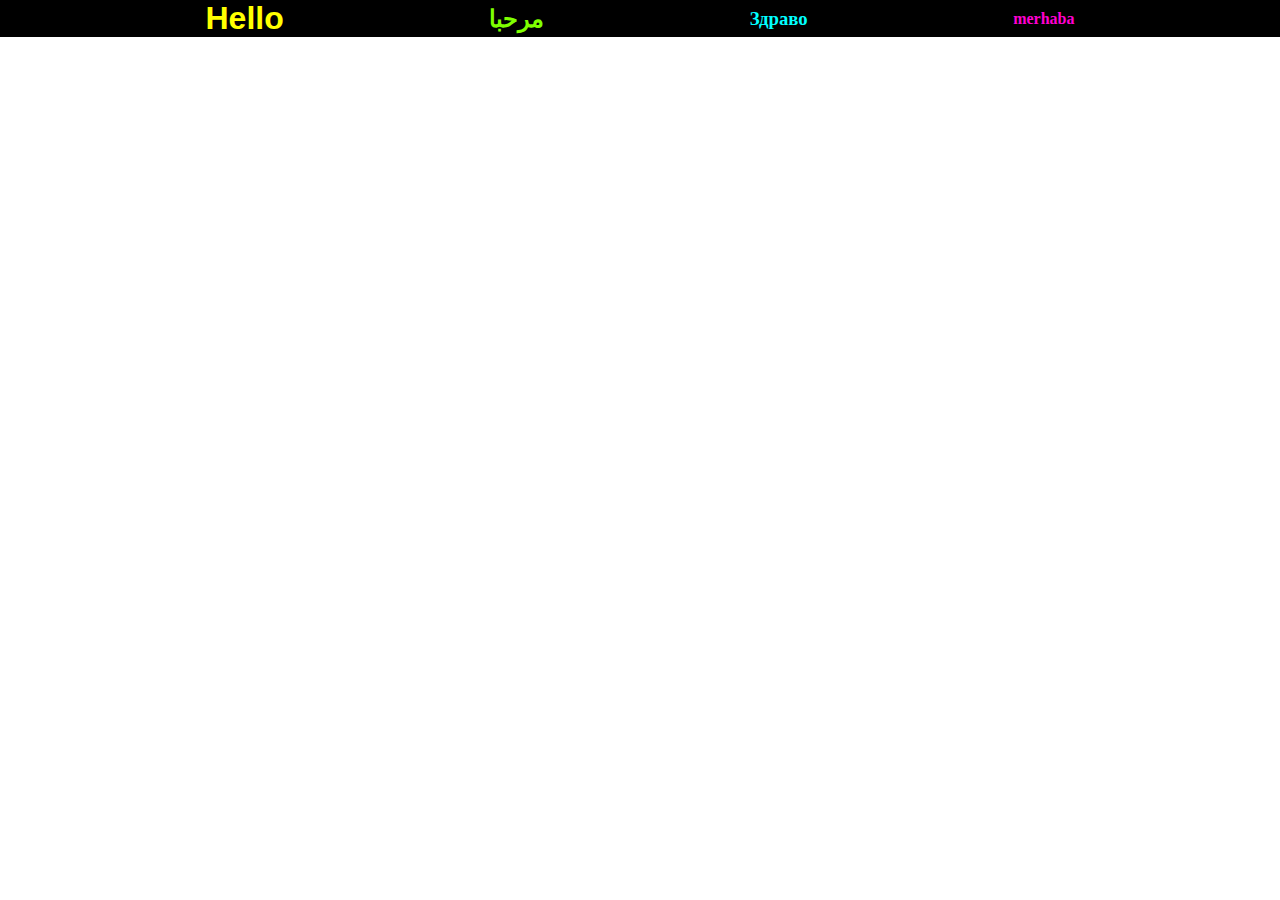
<file: CSS_Assignments/headers/index.html>
<!DOCTYPE html>
<html lang="en">
<head>
    <meta charset="UTF-8">
    <meta http-equiv="X-UA-Compatible" content="IE=edge">
    <meta name="viewport" content="width=device-width, initial-scale=1.0">
    <title>headings</title>
    <link rel="stylesheet" href="./style.css">
</head>
<body>
    <div id="headings">
        <h1>Hello</h1>
        <h2>مرحبا</h2>
        <h3>Здраво</h3>
        <h4>merhaba</h4>

    </div>

</body>
</html>
</file>
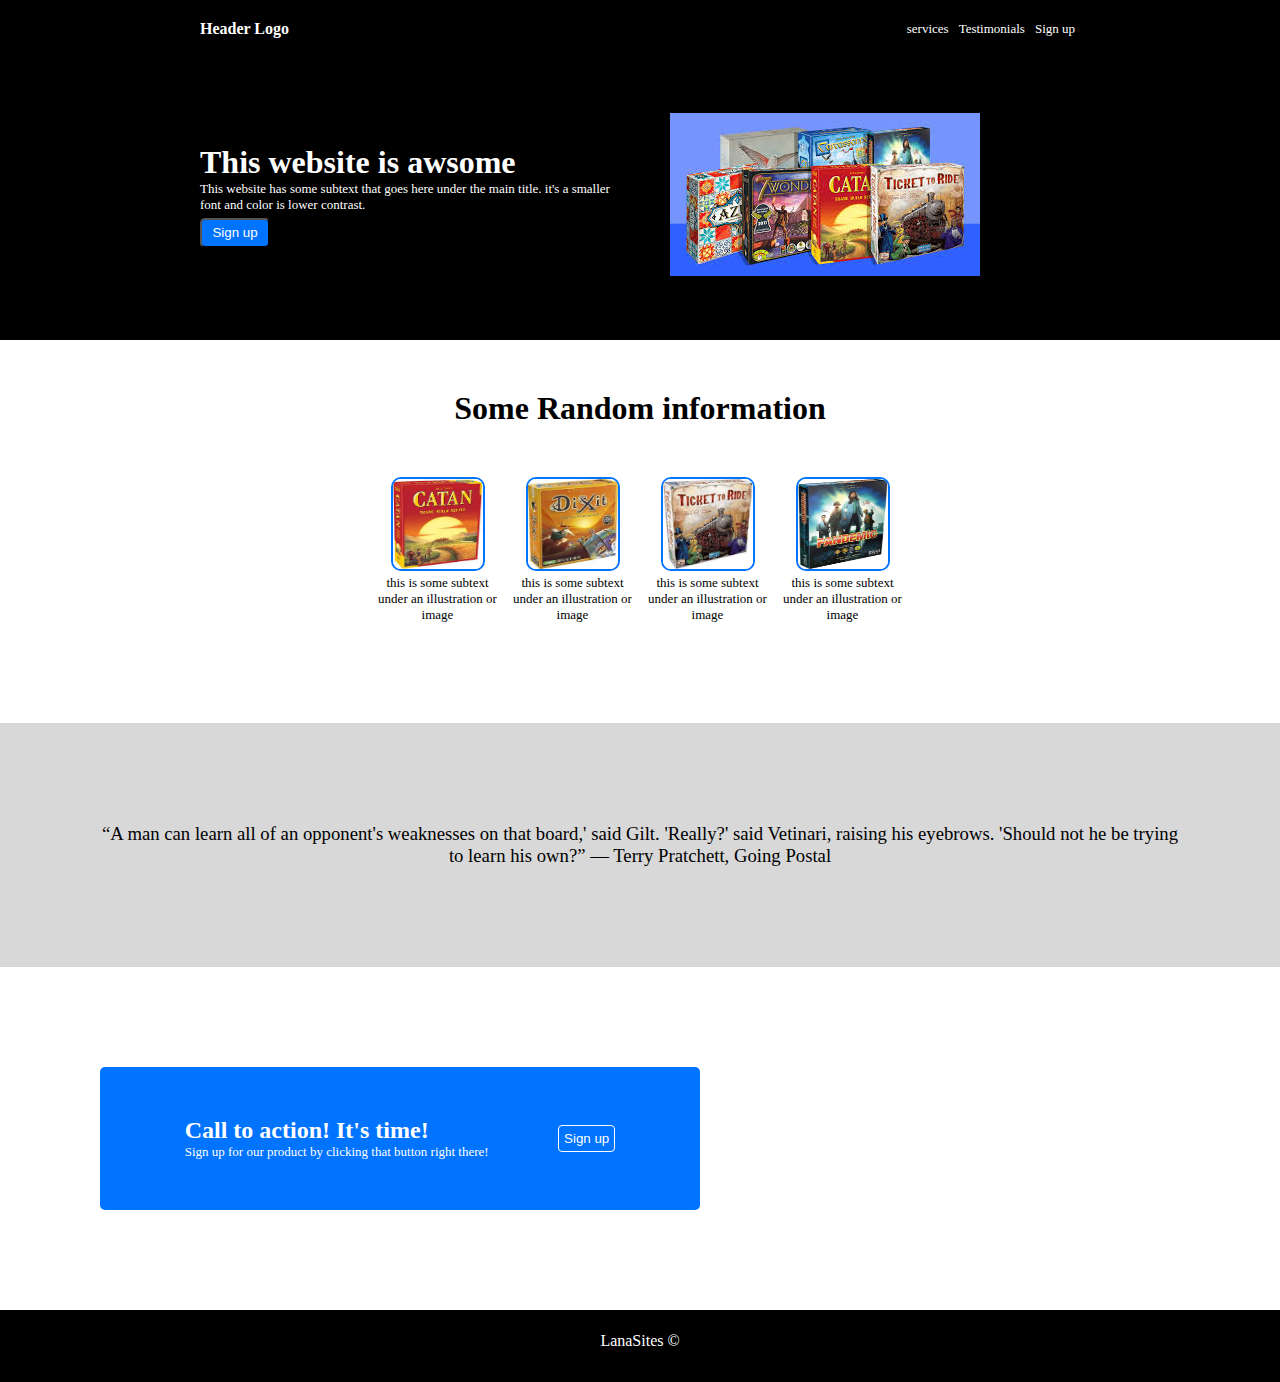
<file: CSS_Assignments/website_css_project/index.html>
<!DOCTYPE html>
<html lang="en">
<head>
    <meta charset="UTF-8">
    <meta http-equiv="X-UA-Compatible" content="IE=edge">
    <meta name="viewport" content="width=device-width, initial-scale=1.0">
    <title>example website</title>
    <link rel="stylesheet" href="./style/style.css">
</head>
<body>
    <main>
        <header>
            <nav>
                <h4>Header Logo</h4>
                <ul  class="smallTxt">
                    <li><a href="#services">services</a></li>
                    <li><a href="#testimonials">Testimonials</a></li>
                    <li><a href="#signup">Sign up</a></li>
                </ul>
            </nav>
            <div id="subHeader">
                <div id="info">
                    <h1>This website is awsome</h1>
                    <p class="smallTxt">This website has some subtext that goes here under the main title. it's a smaller font and color is lower contrast.</p>
                    <button> Sign up</button>
                </div>
                <div id="image">
                    <img src="./images/boardgames.jpg" alt="boardgames image">
                    <!-- <p>image place holder</p> -->
                </div>
            </div>
        </header>
        <div id="services">
            <h1>Some Random information</h1>
            <section>
                <div>
                    <img src="./images/catan.jpg" alt="catan boardgame">
                    <p class="smallTxt">this is some subtext under an illustration or image</p>
                </div>
                <div>
                    <img src="./images/dixit.jpg" alt="dixit game">
                    <p class="smallTxt">this is some subtext under an illustration or image</p>
                </div>
                <div>
                    <img src="./images/ticketToRide.jpg" alt="ticket to ride boardgame">
                    <p class="smallTxt">this is some subtext under an illustration or image</p>
                </div>
                <div>
                    <img src="./images/pandemic.jpg" alt="pandemic boardgame">
                    <p class="smallTxt">this is some subtext under an illustration or image</p>
                </div>

            </section>

        </div>
        <div id="testimonials">
            <h3>“A man can learn all of an opponent's weaknesses on that board,' said Gilt.
                'Really?' said Vetinari, raising his eyebrows. 'Should not he be trying to learn his own?”
                <span>― Terry Pratchett, Going Postal</span></h3>
        </div>
        <div id="signup">
            <section>
                <div>
                    <h2>Call to action! It's time!</h2>
                    <p class="smallTxt">
                        Sign up for our product by clicking that button right there!
                    </p>
                </div>
                <button>Sign up</button>

           

            </section>


        </div>
        <footer>
            <p>LanaSites <span>&copy;</span></p>
        </footer>


    </main>
</body>
</html>
</file>
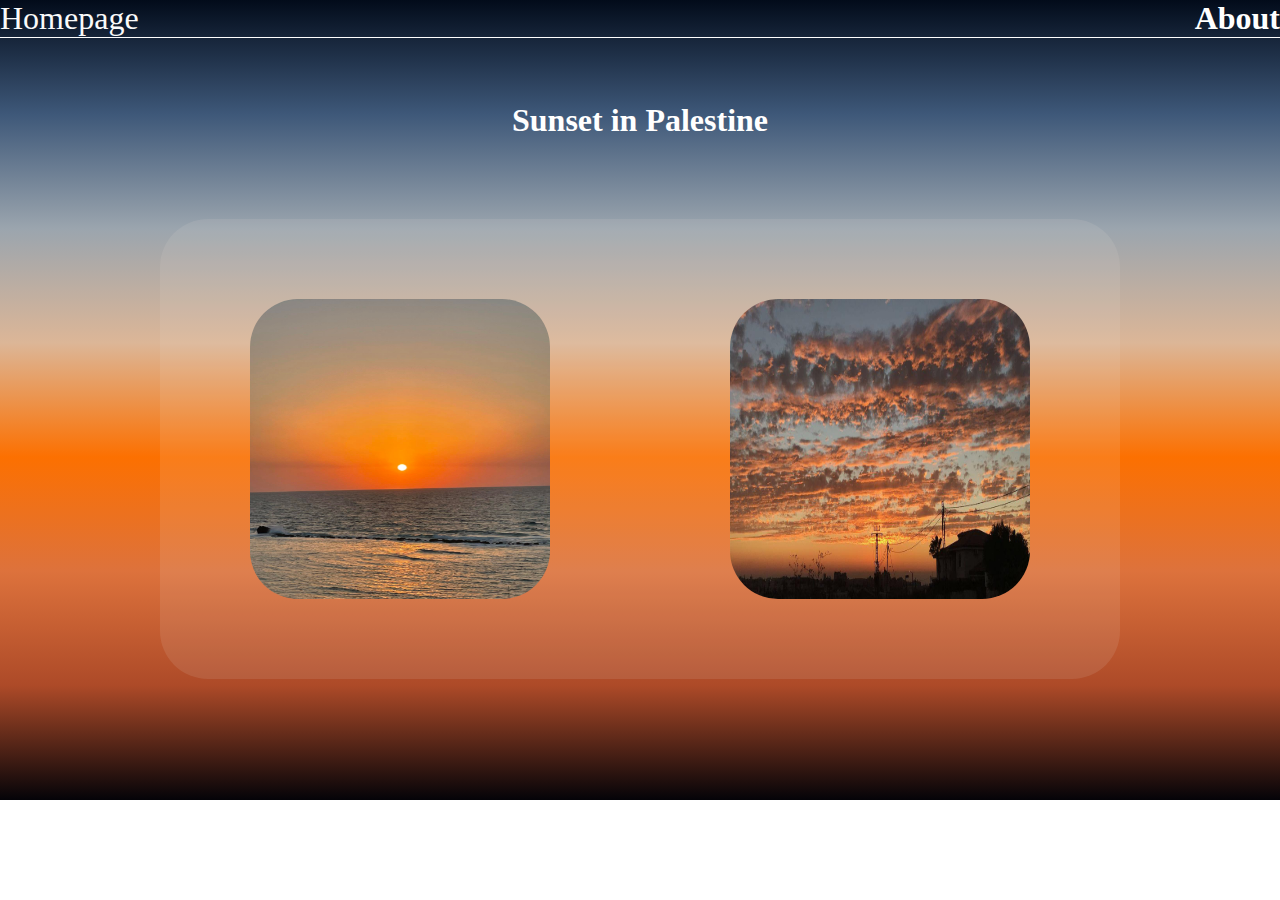
<file: HTML_Assignments/links-and-images/index.html>
<!DOCTYPE html>
<html lang="en">
<head>
    <meta charset="UTF-8">
    <meta http-equiv="X-UA-Compatible" content="IE=edge">
    <meta name="viewport" content="width=device-width, initial-scale=1.0">
    <title>Links & Images</title>
    <link rel="stylesheet" href="styling/style.css">
</head>
<body>
    
    <header>
        <div id="subHeader">
        <h1 style="color:rgb(250, 250, 250); font-family:cursive; font-weight: lighter;">Homepage</h1>
        <h1><a hidden href=”https://theuselessweb.com/”>click me</a>
            <a style="text-decoration:none;color:white" href="./pages/about.html">About</a>
        </h1>
        </div>
        <div id="title">
            <h1>Sunset in Palestine</h1>  
        </div>
        <div id="images">
            
            <img src="./images/sunst.jpg" alt="sunset" width="300rem" height="300rem">
            <img src="./images/first-img.jpg" alt="sunset in palestine" width="300rem" height="300rem">
        </div>
    </header>

</body>
</html>
</file>
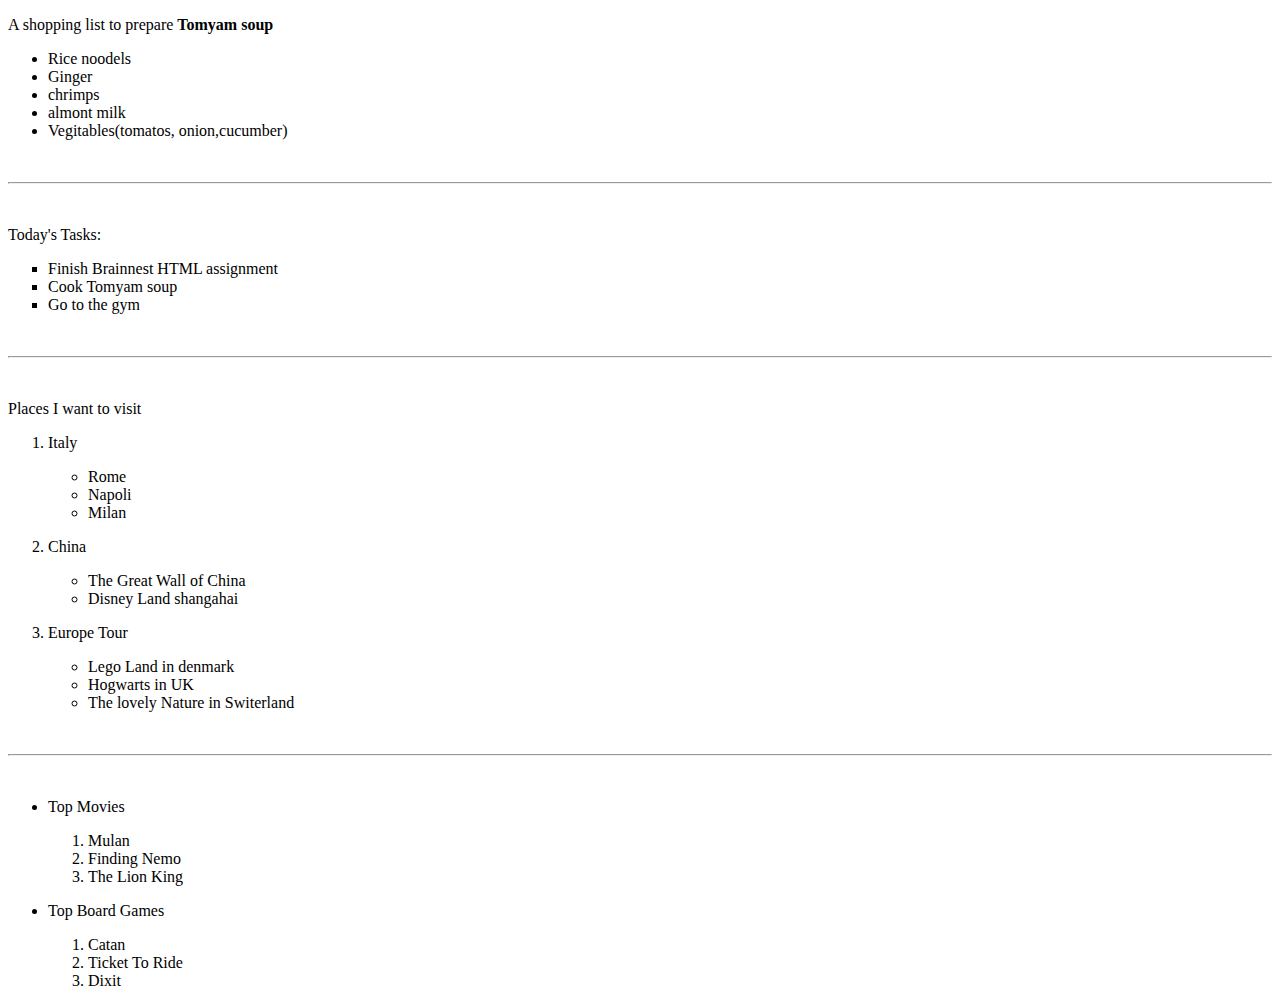
<file: HTML_Assignments/Lists/index.html>
<!DOCTYPE html>
<html lang="en">
<head>
    <meta charset="UTF-8">
    <meta http-equiv="X-UA-Compatible" content="IE=edge">
    <meta name="viewport" content="width=device-width, initial-scale=1.0">
    <title>Lists</title>
</head>
<body>
    <!--a. An unordered shopping list of your favorite foods
        b. An ordered list of todo’s you need to get done today
        c. An unordered list inside of an ordered list, of places you’d like to visit someday
        d. An ordered list inside of an unordered list, of your all time top 5 favorite video
        games or movies-->
        <div id="shoppingList">
            <p>A shopping list to prepare <strong>Tomyam soup</strong></p>
            <ul>
                <li>Rice noodels</li>
                <li>Ginger</li>
                <li>chrimps</li>
                <li>almont milk</li>
                <li>Vegitables(tomatos, onion,cucumber)</li>
            </ul>

        </div>
<br><hr><br>
        <div id="toDoList">
            <p>Today's Tasks:</p>
            <ol style="list-style-type:square">
                <li>Finish Brainnest HTML assignment</li>
                <li>Cook Tomyam soup</li>
                <li>Go to the gym</li>
            </ol>
        </div>
        <br><hr><br>

        <div id="PlacesToVisit">
            <p>Places I want to visit</p>
            <ol>
                <li><p>Italy</p>
                    <ul>
                        <li>Rome</li>
                        <li>Napoli</li>
                        <li>Milan</li>
                    </ul>
                </li>
                <li><p>China</p>
                    <ul>
                        <li>The Great Wall of China</li>
                        <li>Disney Land shangahai</li>
                    </ul>

                </li>
                <li><p>Europe Tour</p>
                    <ul>
                        <li>Lego Land in denmark</li>
                        <li>Hogwarts in UK</li>
                        <li>The lovely Nature in Switerland</li>
                    </ul>

                </li>
            </ol>
        </div>
        <br><hr><br>

        <div id="moviesBoardgames">
            <ul>
                <li><p>Top Movies</p>
                    <ol>
                        <li>Mulan</li>
                        <li>Finding Nemo</li>
                        <li>The Lion King</li>
                    </ol>
                </li>
                
                <li><p>Top Board Games</p>
                    <ol>
                        <li>Catan</li>
                        <li>Ticket To Ride</li>
                        <li>Dixit</li>
                    </ol>
                </li>
            </ul>

        </div>
</body>
</html>
</file>
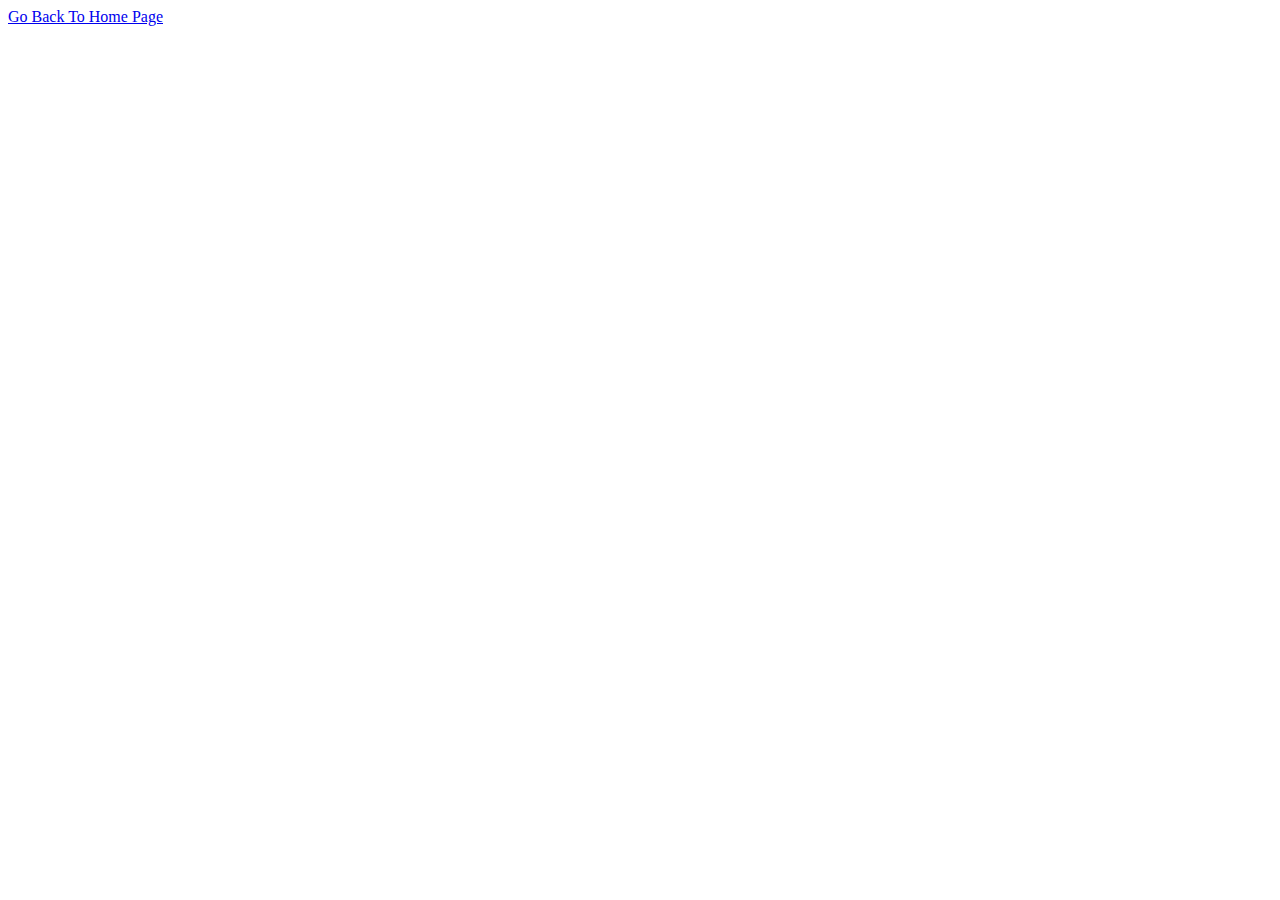
<file: HTML_Assignments/links-and-images/pages/about.html>
<!DOCTYPE html>
<html lang="en">
<head>
    <meta charset="UTF-8">
    <meta http-equiv="X-UA-Compatible" content="IE=edge">
    <meta name="viewport" content="width=device-width, initial-scale=1.0">
    <title>About</title>
</head>
<body>
<a href="../index.html"> Go Back To Home Page</a>

</body>
</html>
</file>
<file: CSS_Assignments/headers/style.css>
*{
    margin:0px;
    padding:0px
}


#headings {
    background-color: black;
    display: flex;
    align-content: center;
    align-items: center;
    justify-content: space-evenly;
}

#headings h1{
    color: yellow;
    font-family: 'Lucida Sans', 'Lucida Sans Regular', 'Lucida Grande', 'Lucida Sans Unicode', Geneva, Verdana, sans-serif;
}

#headings h2{
    color: chartreuse;
}

#headings h3{
    color: aqua;
}

#headings h4{
    color: rgb(255, 0, 208);
}
</file>
<file: CSS_Assignments/website_css_project/style/style.css>
*{
    margin:0px;
    padding:0px;
    /* border: 1px solid red; */
}

main{
    display: flex;
    flex-direction: column;
}

header{
    background-color: black;
    padding:20px 200px;
    color:white;
    height: 300px;
    
}

header nav{ 
    display:flex;
    align-items: center;
    justify-content: space-around;
    justify-items: center;
}

header nav h4{
    flex:1;
}

header nav ul{
    flex:1;
    display: flex;
    align-items: center;
    justify-content: flex-end;
    justify-items: flex-end;
    list-style: none;
}

header nav ul li a{
    padding:5px;
    text-decoration: none !important;
    color:white;
}


#subHeader{
    display:flex;
    justify-content: space-between;
    justify-items: space-between;
    align-items: center;
    /* padding:10px; */
    /* margin:50px; */
    padding-top: 75px;
    
}

#info button{
    border-radius: 5px;
    color:white;
    width:70px;
    height: 30px;
    margin-top: 5px;

    background-color:rgb(0, 115, 255)
    
}

#subHeader #image{
    /* background-color: grey; */
    align-content: center;
    height:165px;
    width:260px;
    flex:1;
    margin-left:60px;
}

#subHeader #info{
  
    flex:1;
    /* margin-right:50px; */
}


#services{
    padding:50px;
    text-align: center;
}

#services section{
    display: flex;
    justify-content: space-around;
    align-content: center;
    padding: 50px 200px;
    margin:0px 120px;


}


#services section img{
    border-radius: 10px;
    border:2px solid rgb(0, 115, 255);

    width: 90px;
    height: 90px;
}

.smallTxt{
    font-size:small;
    font-weight:100;
}

#testimonials{
    /* flex:1; */
    background-color: rgb(216, 216, 216);
    /* height: 150px; */
    align-content: center;
    padding: 100px;

  
}

#testimonials h3 {
    text-align: center;
    font-weight: lighter;
}

#signup{
    color: white;
}

#signup section{
    
    margin:100px;
    padding:50px;
    background-color:rgb(0, 115, 255); 
    border-radius: 5px;
    display: flex;
    align-items: center;
    justify-content: space-around;
    width: 500px;
}



#signup section button{
    background-color: transparent;
    border: 1px solid white;
    border-radius: 4px;
    
    color: white;
    padding:5px
}
footer{
    background-color: black;
    position:relative;
    height: 50px;
    color: white;
    text-align: center;
    padding-top:22px
}
</file>
<file: HTML_Assignments/links-and-images/styling/style.css>
*{
    margin: 0px;
    padding: 0px;
}


header{
    height: 50rem;
    /* width: 100%; */
    color:white;

   
    background:linear-gradient(to top, #040308, #AD4A28, #DD723C, #FC7001, #DCB697, #9BA5AE, #3E5879, #020B1A);
    /* background-image: linear-gradient(to right, red,orange,yellow,green,blue,indigo,violet); */
}


header #subHeader{
    background: transparent;
    border-bottom: 1px solid white;
    display: flex;
    justify-content: space-between;
    justify-items: center;
    align-items: center;
    align-content: center;


}

header #title{
    width: 100%;
    /* height: 100%; */
}

#title h1{
    align-self: center;
    align-content: center;
    margin-top:4rem ;
    margin-left: 32rem;
} 

#title h1 img{
    border-radius: 15px;
    
}

header #images{
    display: flex;
    align-items: center;
    justify-content: space-around;
    background-color: #ece4e01d;
    border-radius: 3rem;
    margin:10rem;
    margin-top:5rem
}

header #images img{
    border-radius: 3rem;
    margin: 5rem
    

}
</file>
